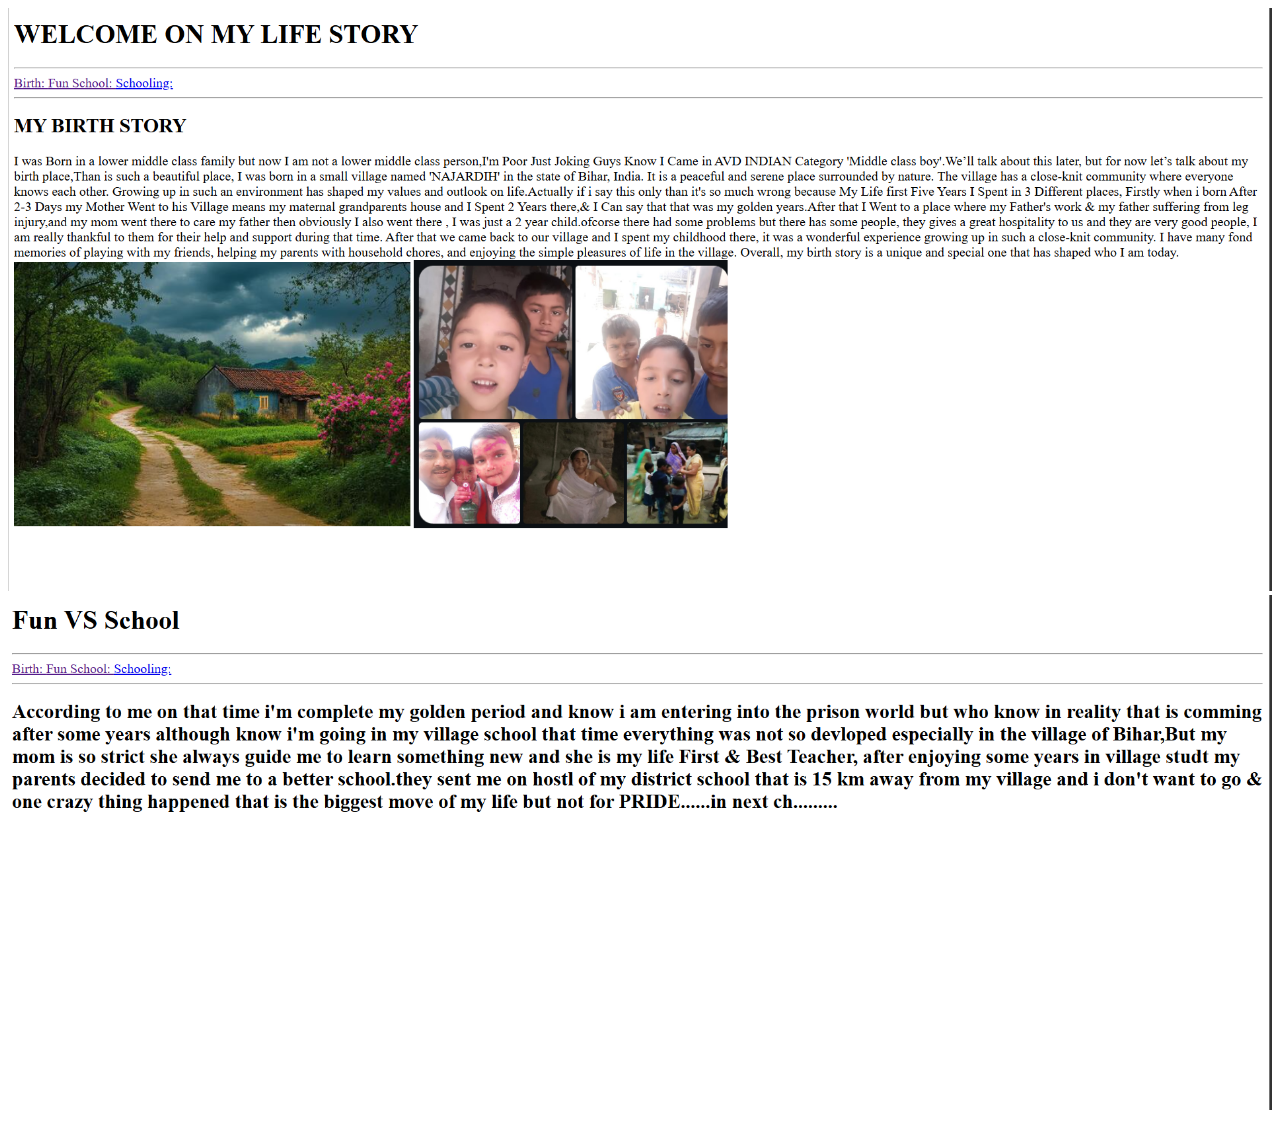
<file: firstproject.html>
<!DOCTYPE html>
<html lang="en">
<head>
    <meta charset="UTF-8">
    <meta name="viewport" content="width=device-width, initial-scale=1.0">
    <title>Aniket First Project</title>
</head>
<body>
    <img src="first.png" alt="First Project Image" style="width:100%; height:auto;">
    <img src="second.png" alt="Second Project Image" style="width:100%; height:auto;">
</body>
</html>
</file>
